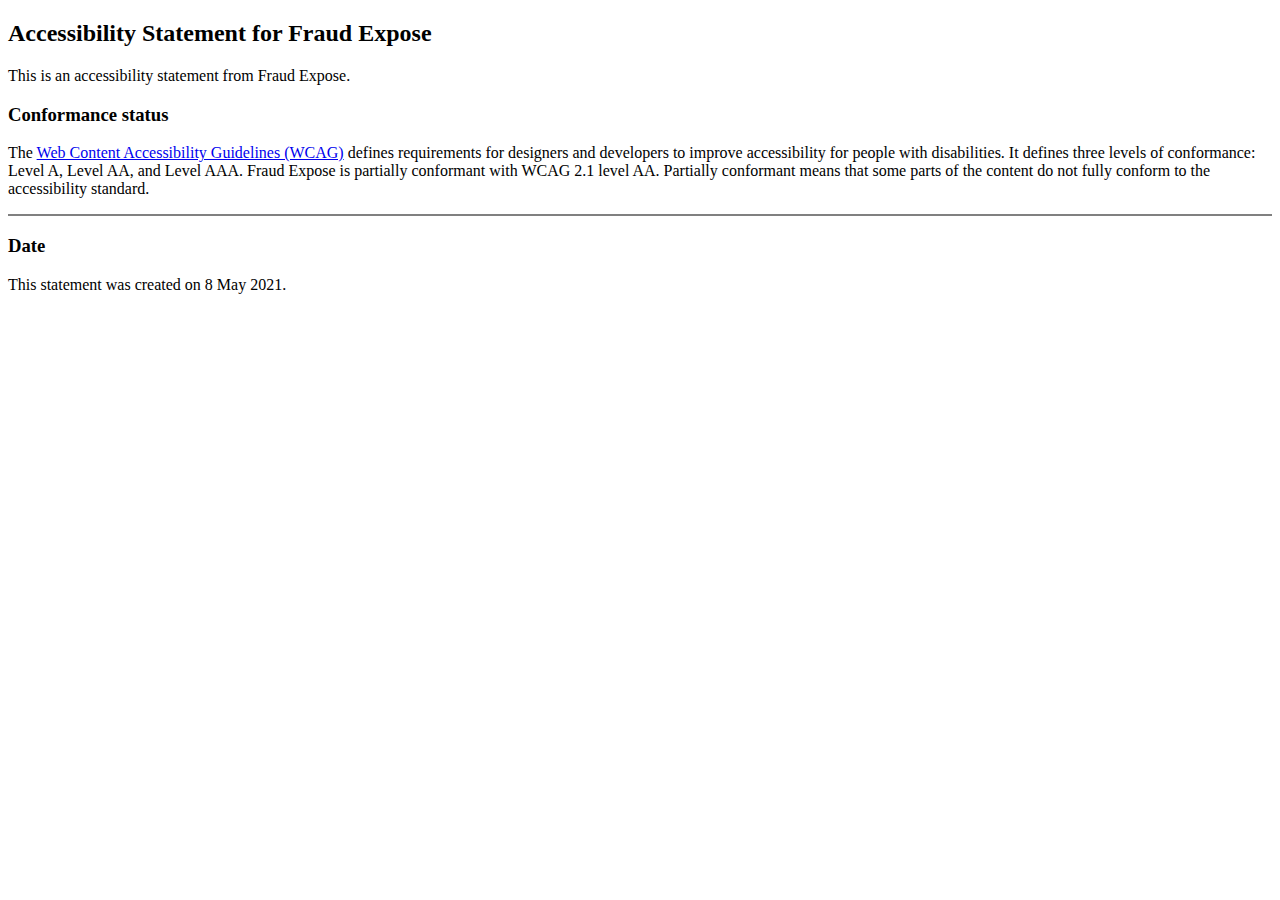
<file: accessibility.html>
<!DOCTYPE html>
<h2>Accessibility Statement for <span class="basic-information website-name">Fraud Expose</span></h2>
<p>
	This is an accessibility statement from <span class="basic-information organization-name">Fraud Expose</span>.
</p>
<h3>Conformance status</h3>
<p>
	The <a href="https://www.w3.org/WAI/standards-guidelines/wcag/">Web Content Accessibility Guidelines (WCAG)</a> defines requirements for designers and developers to improve accessibility for people with disabilities. It defines three levels of conformance: Level A, Level AA, and Level AAA.
	<span class="basic-information website-name">Fraud Expose</span>
	is
	<span class="basic-information conformance-status" data-printfilter="lowercase">partially conformant</span>
	with
	<span class="basic-information conformance-standard"><span data-negate="">WCAG 2.1 level AA</span>.</span>
	<span>
	<span class="basic-information conformance-status">Partially conformant</span>
	means that
	<span class="basic-information conformance-meaning">some parts of the content do not fully conform to the accessibility standard</span>.
</span>
</p>
<hr noshade="noshade">
<h3>Date</h3>
<p>
	This statement was created on
	<span class="basic-information statement-created-date">8 May 2021</span>.
</p>
</file>
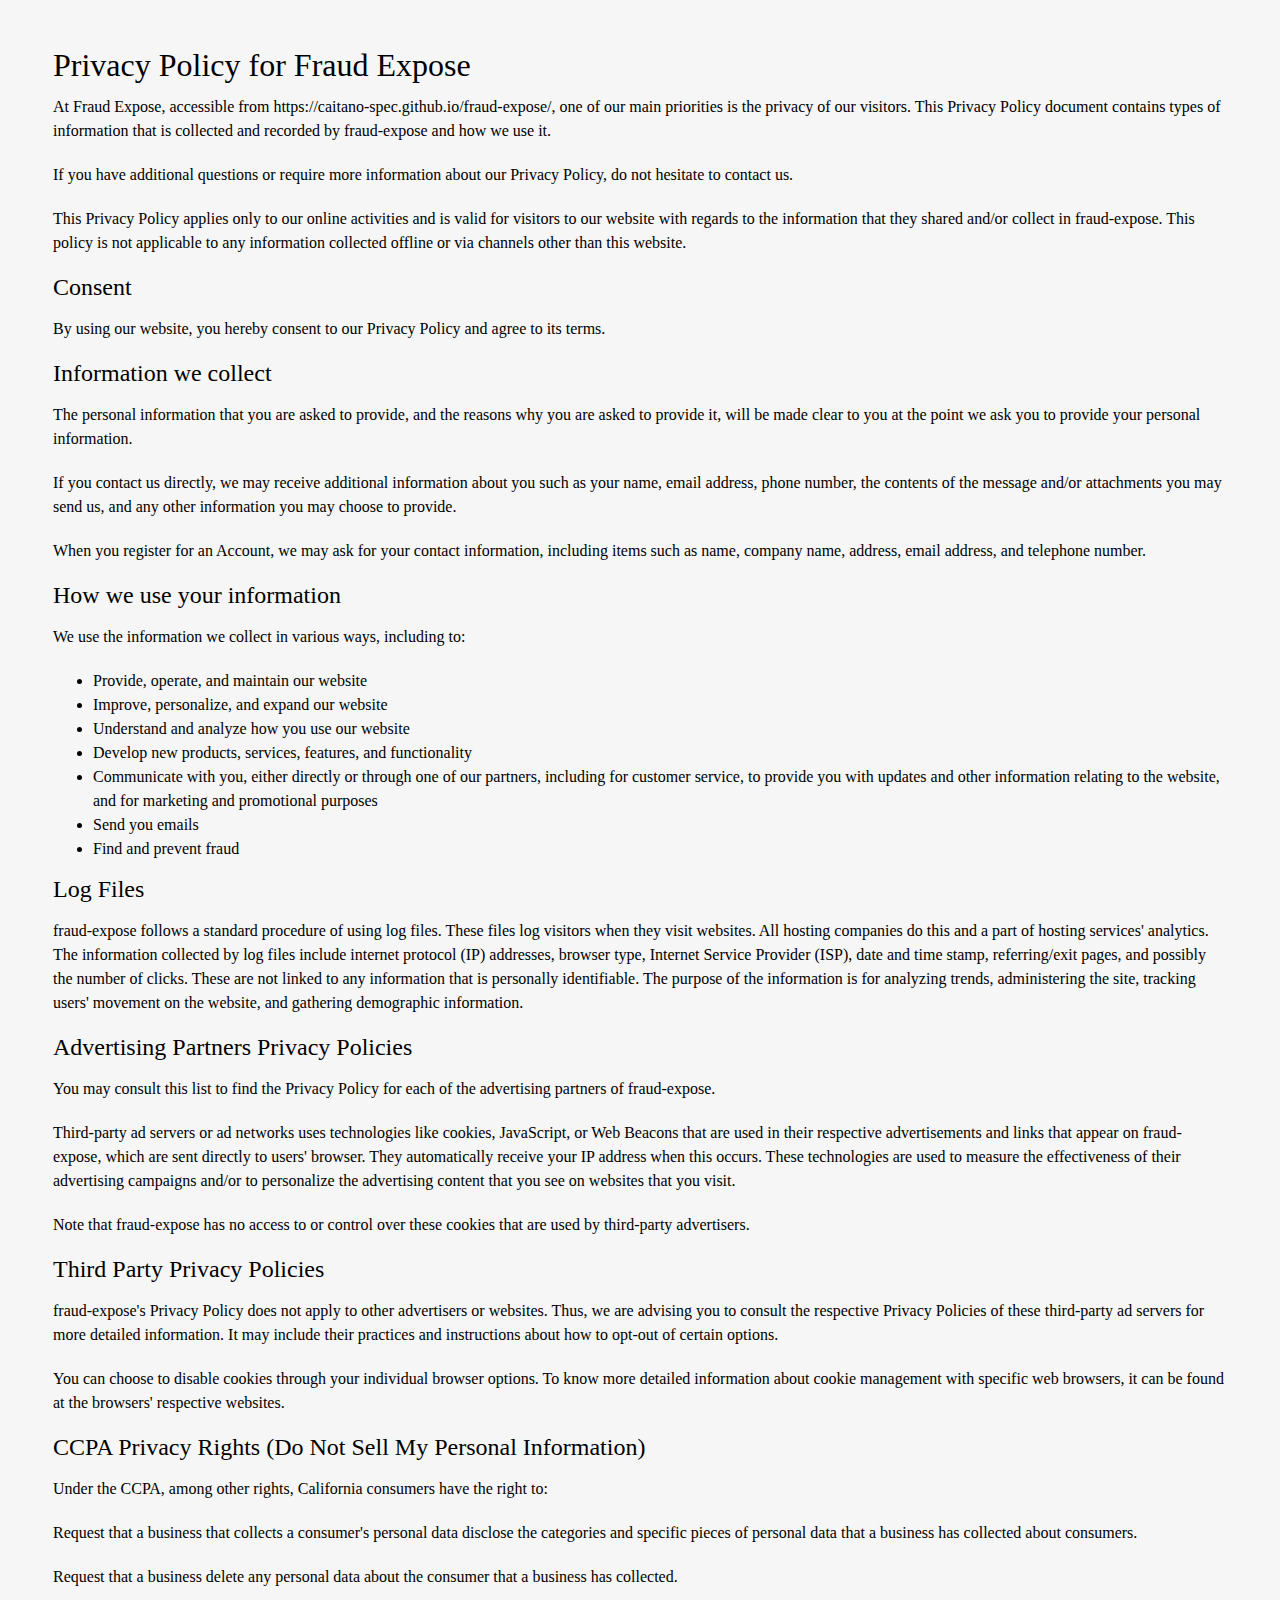
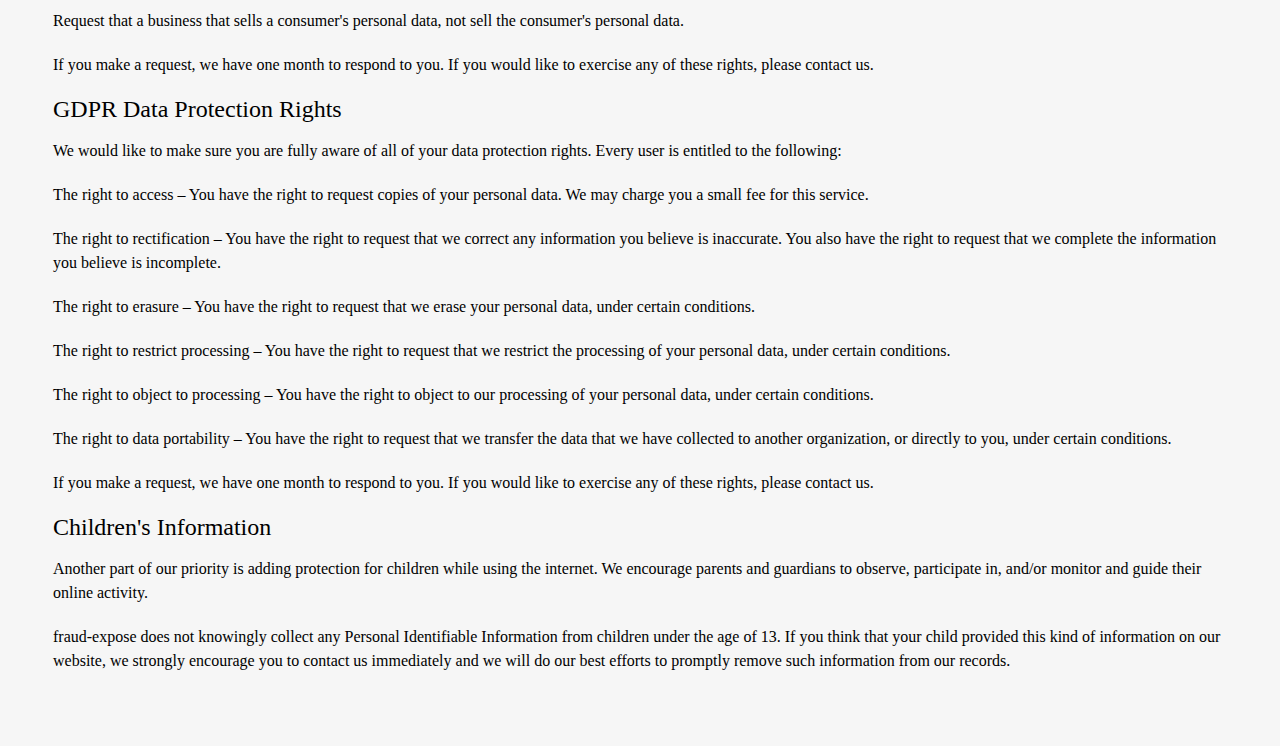
<file: privacy_policy.html>
<html lang="en">
<head>
<meta charset="utf-8" />
<meta http-equiv="X-UA-Compatible" content="IE=edge,chrome=1" />
<meta name="viewport" content="width=device-width, initial-scale=1, shrink-to-fit=no">
<title>Privacy Policy</title>
<link href="css/footer.css" rel="stylesheet" type ="text/css">

<meta name="robots" content="noindex" />

</head>
<body>
<div class="wrapper">
<div class="page">
<div class="container">
<div class="row">
<div class="col-md-12">
<h1>Privacy Policy for Fraud Expose </h1>
<p>At Fraud Expose, accessible from https://caitano-spec.github.io/fraud-expose/, one of our main priorities is the privacy of our visitors. This Privacy Policy document contains types of information that is collected and recorded by fraud-expose and how we use it.</p>
<p>If you have additional questions or require more information about our Privacy Policy, do not hesitate to contact us.</p>
<p>This Privacy Policy applies only to our online activities and is valid for visitors to our website with regards to the information that they shared and/or collect in fraud-expose. This policy is not applicable to any information collected offline or via channels other than this website.</p>
<h2>Consent</h2>
<p>By using our website, you hereby consent to our Privacy Policy and agree to its terms.</p>
<h2>Information we collect</h2>
<p>The personal information that you are asked to provide, and the reasons why you are asked to provide it, will be made clear to you at the point we ask you to provide your personal information.</p>
<p>If you contact us directly, we may receive additional information about you such as your name, email address, phone number, the contents of the message and/or attachments you may send us, and any other information you may choose to provide.</p>
<p>When you register for an Account, we may ask for your contact information, including items such as name, company name, address, email address, and telephone number.</p>
<h2>How we use your information</h2>
<p>We use the information we collect in various ways, including to:</p>
<ul>
<li>Provide, operate, and maintain our website</li>
<li>Improve, personalize, and expand our website</li>
<li>Understand and analyze how you use our website</li>
<li>Develop new products, services, features, and functionality</li>
<li>Communicate with you, either directly or through one of our partners, including for customer service, to provide you with updates and other information relating to the website, and for marketing and promotional purposes</li>
<li>Send you emails</li>
<li>Find and prevent fraud</li>
</ul>
<h2>Log Files</h2>
<p>fraud-expose follows a standard procedure of using log files. These files log visitors when they visit websites. All hosting companies do this and a part of hosting services' analytics. The information collected by log files include internet protocol (IP) addresses, browser type, Internet Service Provider (ISP), date and time stamp, referring/exit pages, and possibly the number of clicks. These are not linked to any information that is personally identifiable. The purpose of the information is for analyzing trends, administering the site, tracking users' movement on the website, and gathering demographic information.</p>
<h2>Advertising Partners Privacy Policies</h2>
<P>You may consult this list to find the Privacy Policy for each of the advertising partners of fraud-expose.</p>
<p>Third-party ad servers or ad networks uses technologies like cookies, JavaScript, or Web Beacons that are used in their respective advertisements and links that appear on fraud-expose, which are sent directly to users' browser. They automatically receive your IP address when this occurs. These technologies are used to measure the effectiveness of their advertising campaigns and/or to personalize the advertising content that you see on websites that you visit.</p>
<p>Note that fraud-expose has no access to or control over these cookies that are used by third-party advertisers.</p>
<h2>Third Party Privacy Policies</h2>
<p>fraud-expose's Privacy Policy does not apply to other advertisers or websites. Thus, we are advising you to consult the respective Privacy Policies of these third-party ad servers for more detailed information. It may include their practices and instructions about how to opt-out of certain options. </p>
<p>You can choose to disable cookies through your individual browser options. To know more detailed information about cookie management with specific web browsers, it can be found at the browsers' respective websites.</p>
<h2>CCPA Privacy Rights (Do Not Sell My Personal Information)</h2>
<p>Under the CCPA, among other rights, California consumers have the right to:</p>
<p>Request that a business that collects a consumer's personal data disclose the categories and specific pieces of personal data that a business has collected about consumers.</p>
<p>Request that a business delete any personal data about the consumer that a business has collected.</p>
<p>Request that a business that sells a consumer's personal data, not sell the consumer's personal data.</p>
<p>If you make a request, we have one month to respond to you. If you would like to exercise any of these rights, please contact us.</p>
<h2>GDPR Data Protection Rights</h2>
<p>We would like to make sure you are fully aware of all of your data protection rights. Every user is entitled to the following:</p>
<p>The right to access – You have the right to request copies of your personal data. We may charge you a small fee for this service.</p>
<p>The right to rectification – You have the right to request that we correct any information you believe is inaccurate. You also have the right to request that we complete the information you believe is incomplete.</p>
<p>The right to erasure – You have the right to request that we erase your personal data, under certain conditions.</p>
<p>The right to restrict processing – You have the right to request that we restrict the processing of your personal data, under certain conditions.</p>
<p>The right to object to processing – You have the right to object to our processing of your personal data, under certain conditions.</p>
<p>The right to data portability – You have the right to request that we transfer the data that we have collected to another organization, or directly to you, under certain conditions.</p>
<p>If you make a request, we have one month to respond to you. If you would like to exercise any of these rights, please contact us.</p>
<h2>Children's Information</h2>
<p>Another part of our priority is adding protection for children while using the internet. We encourage parents and guardians to observe, participate in, and/or monitor and guide their online activity.</p>
<p>fraud-expose does not knowingly collect any Personal Identifiable Information from children under the age of 13. If you think that your child provided this kind of information on our website, we strongly encourage you to contact us immediately and we will do our best efforts to promptly remove such information from our records.</p>
</div>
</div>
</div>
</div>
</div>
</body>
</html>
</file>
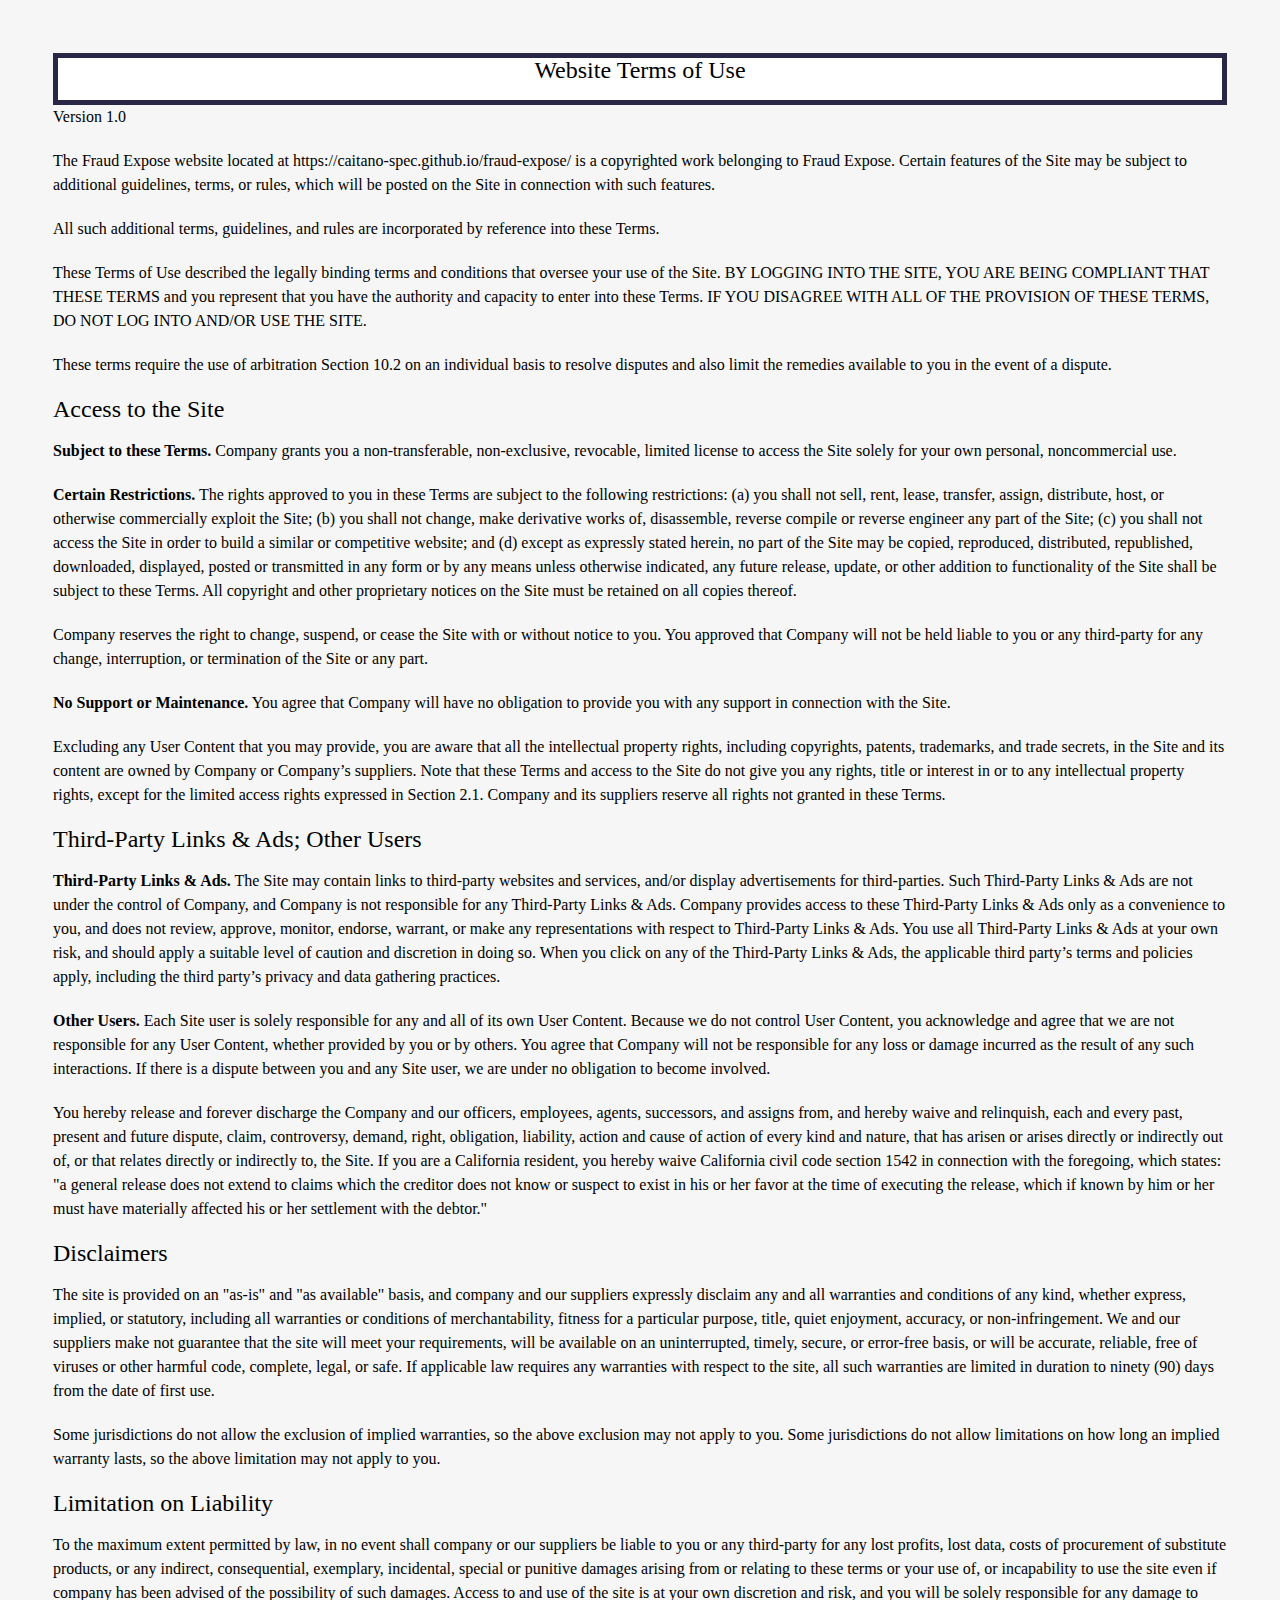
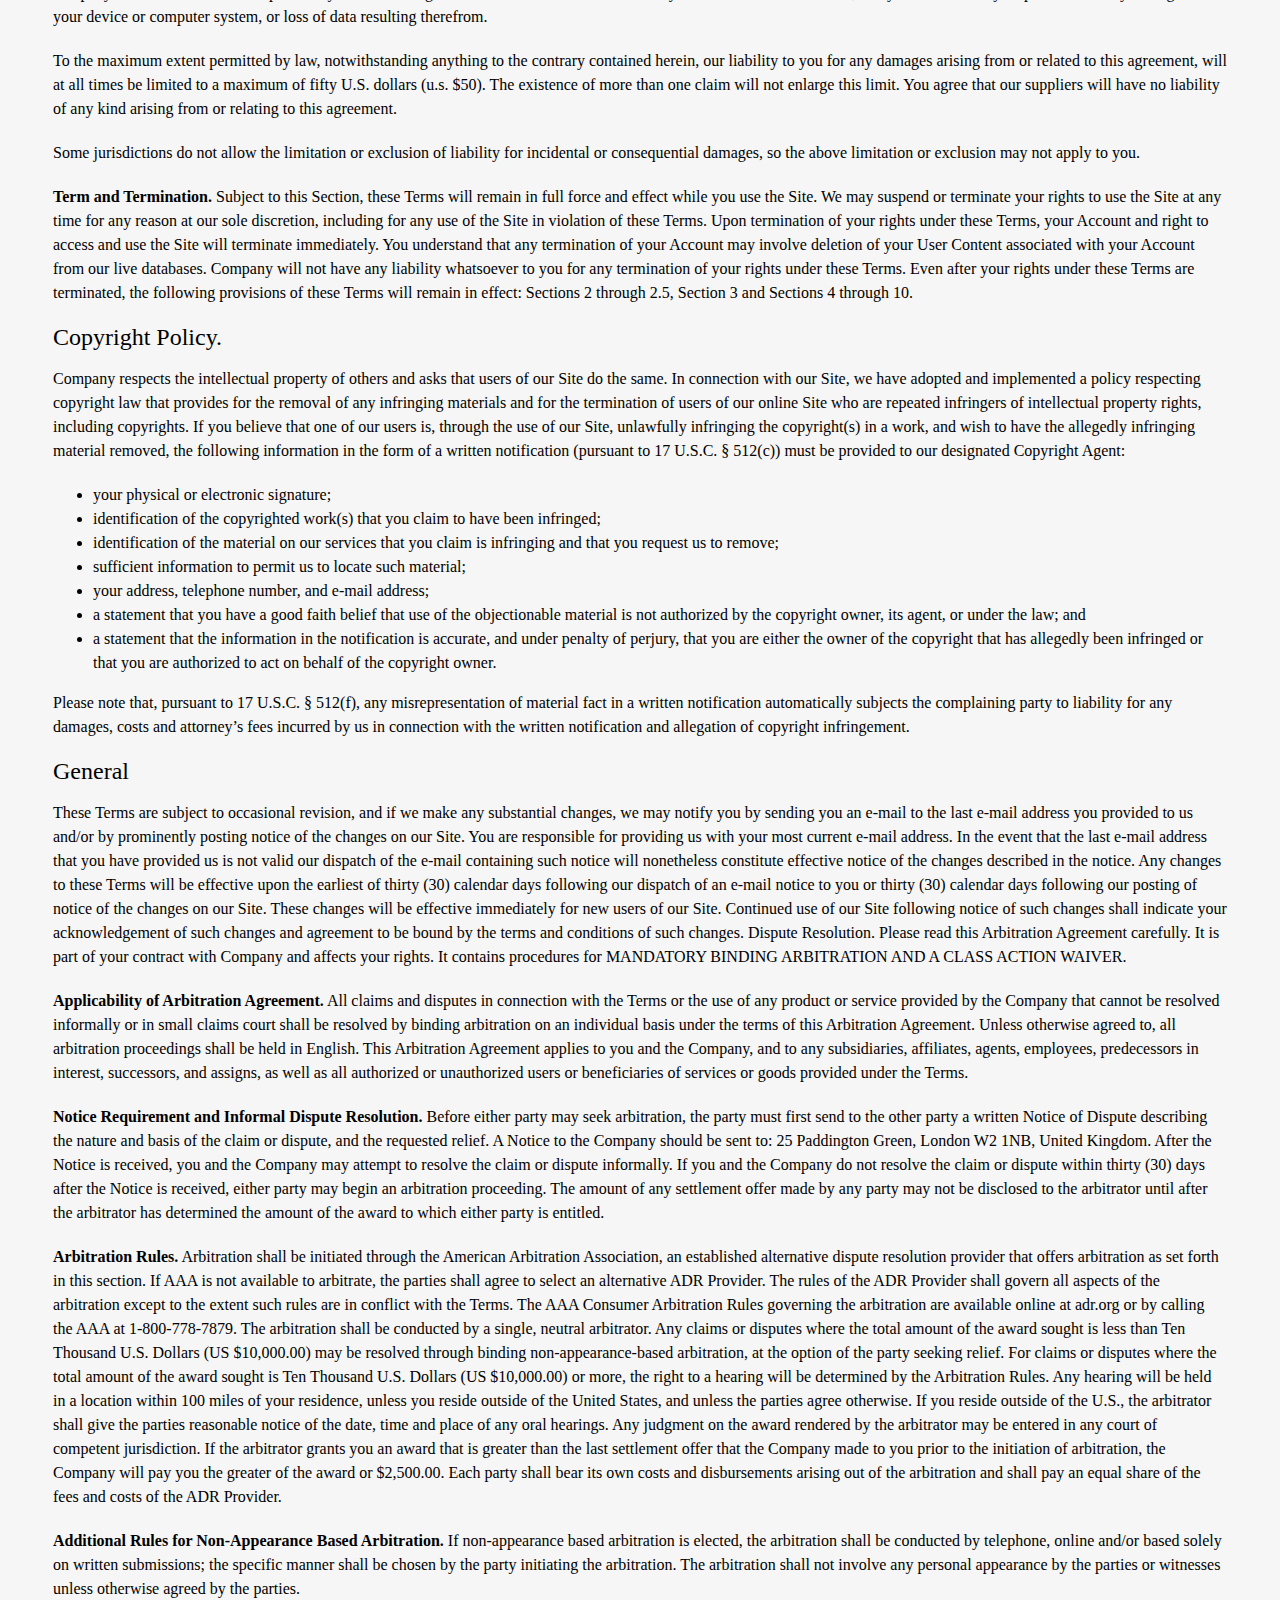
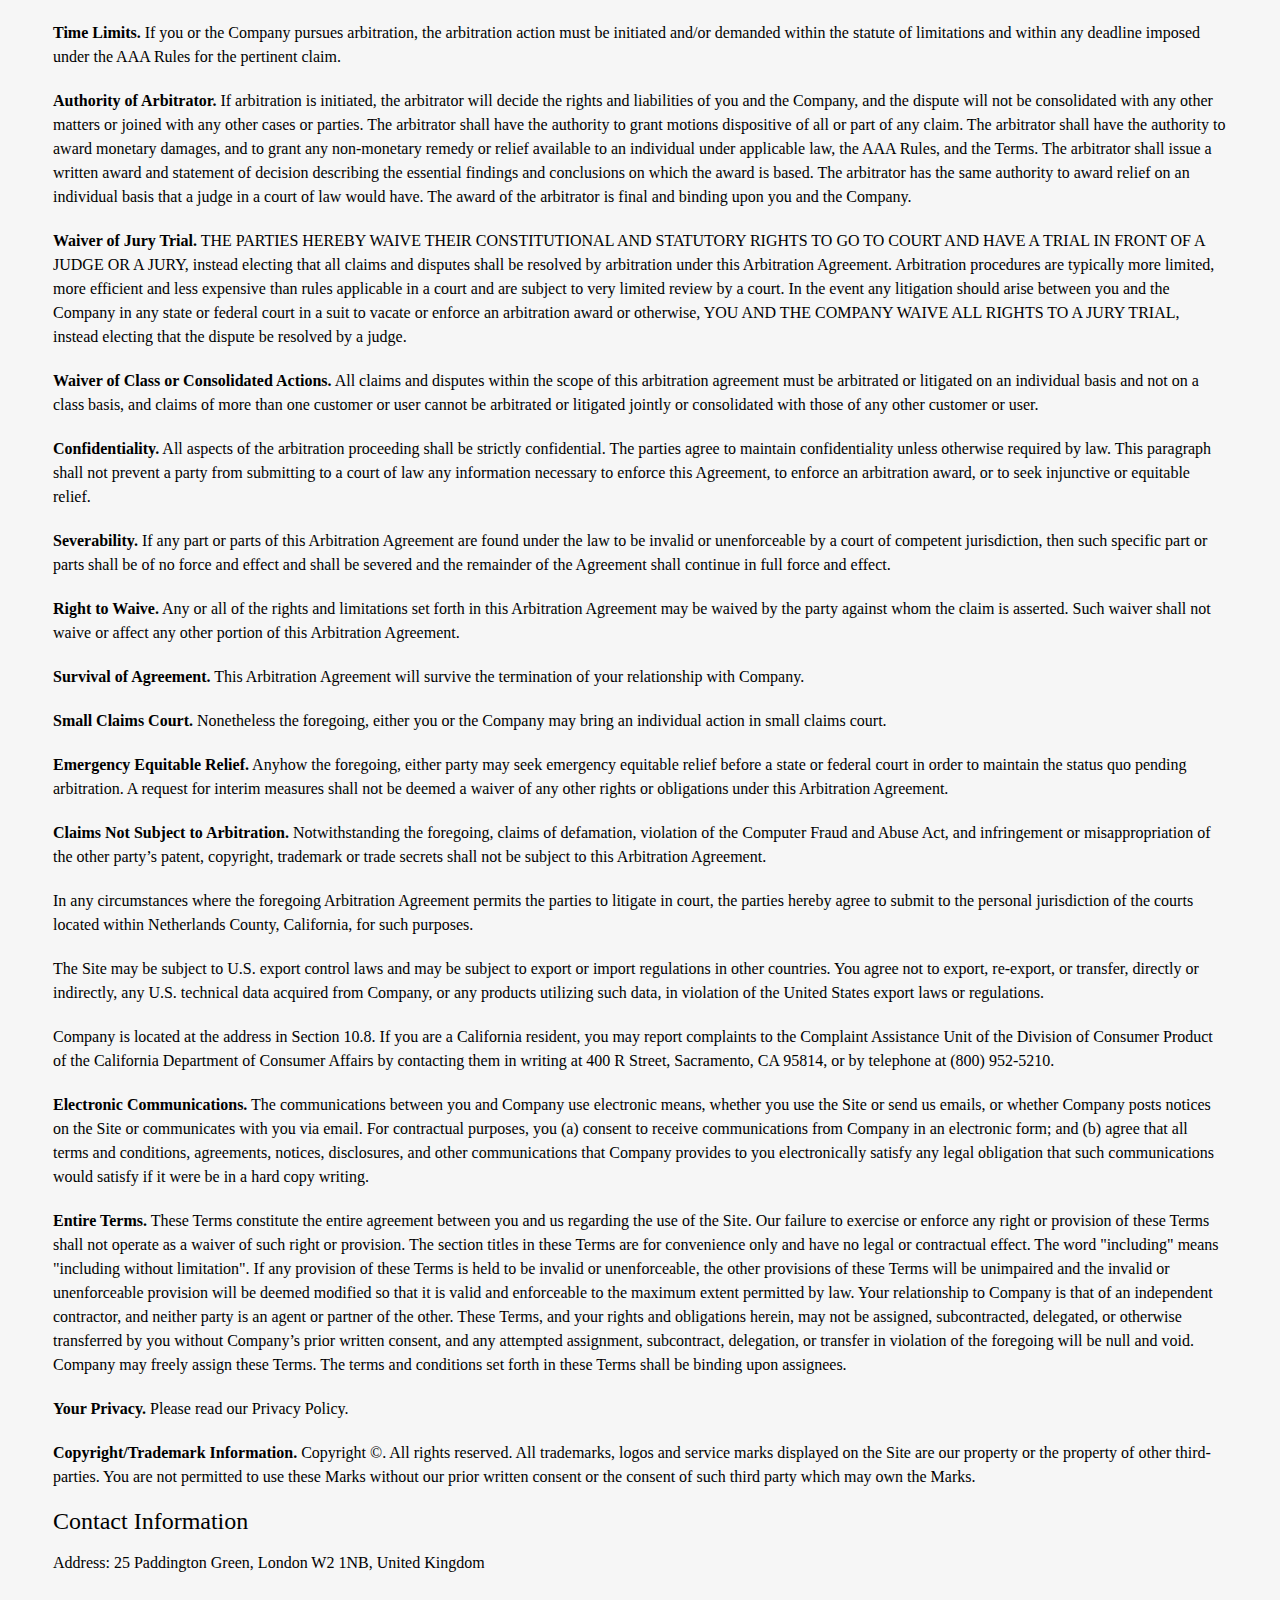
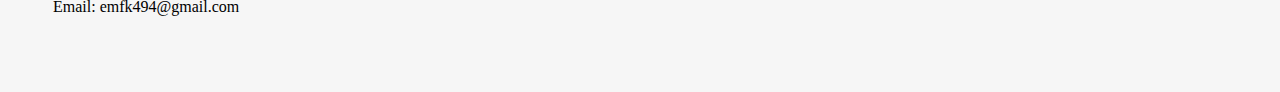
<file: termsofuse.html>
<!doctype html>
<html lang="en">
<head>
<meta charset="utf-8" />
<meta http-equiv="X-UA-Compatible" content="IE=edge,chrome=1" />
<meta name="viewport" content="width=device-width, initial-scale=1, shrink-to-fit=no">
<meta name="theme-color" content="#ffffff">
<title>Terms of Use</title>
<link href="css/footer.css" rel="stylesheet" type ="text/css">

<meta name="robots" content="noindex" />

</head>
<body>
<div class="wrapper">
<div class="page">
<div class="container">
<div class="row">
<div class="col-md-12">
<div id = "box"> 
<h2>Website Terms of Use</h2>
</div> 
<p>Version 1.0</p>
<p>The Fraud Expose website located at https://caitano-spec.github.io/fraud-expose/ is a copyrighted work belonging to Fraud Expose. Certain features of the Site may be subject to additional guidelines, terms, or rules, which will be posted on the Site in connection with such features.</p>
<p>All such additional terms, guidelines, and rules are incorporated by reference into these Terms.</p>
<p>These Terms of Use described the legally binding terms and conditions that oversee your use of the Site. BY LOGGING INTO THE SITE, YOU ARE BEING COMPLIANT THAT THESE TERMS and you represent that you have the authority and capacity to enter into these Terms. IF YOU DISAGREE WITH ALL OF THE PROVISION OF THESE TERMS, DO NOT LOG INTO AND/OR USE THE SITE.<p>
<p>These terms require the use of arbitration Section 10.2 on an individual basis to resolve disputes and also limit the remedies available to you in the event of a dispute.</p>
<h2>Access to the Site</h2>
<p><strong>Subject to these Terms.</strong> Company grants you a non-transferable, non-exclusive, revocable, limited license to access the Site solely for your own personal, noncommercial use.</p>
<p><strong>Certain Restrictions.</strong> The rights approved to you in these Terms are subject to the following restrictions: (a) you shall not sell, rent, lease, transfer, assign, distribute, host, or otherwise commercially exploit the Site; (b) you shall not change, make derivative works of, disassemble, reverse compile or reverse engineer any part of the Site; (c) you shall not access the Site in order to build a similar or competitive website; and (d) except as expressly stated herein, no part of the Site may be copied, reproduced, distributed, republished, downloaded, displayed, posted or transmitted in any form or by any means unless otherwise indicated, any future release, update, or other addition to functionality of the Site shall be subject to these Terms.  All copyright and other proprietary notices on the Site must be retained on all copies thereof.</p>
<p>Company reserves the right to change, suspend, or cease the Site with or without notice to you.  You approved that Company will not be held liable to you or any third-party for any change, interruption, or termination of the Site or any part.</p>
<p><strong>No Support or Maintenance.</strong> You agree that Company will have no obligation to provide you with any support in connection with the Site.</p>
<p>Excluding any User Content that you may provide, you are aware that all the intellectual property rights, including copyrights, patents, trademarks, and trade secrets, in the Site and its content are owned by Company or Company’s suppliers. Note that these Terms and access to the Site do not give you any rights, title or interest in or to any intellectual property rights, except for the limited access rights expressed in Section 2.1. Company and its suppliers reserve all rights not granted in these Terms.</p>
<h2>Third-Party Links & Ads; Other Users</h2>
<p><strong>Third-Party Links & Ads.</strong> The Site may contain links to third-party websites and services, and/or display advertisements for third-parties.  Such Third-Party Links & Ads are not under the control of Company, and Company is not responsible for any Third-Party Links & Ads.  Company provides access to these Third-Party Links & Ads only as a convenience to you, and does not review, approve, monitor, endorse, warrant, or make any representations with respect to Third-Party Links & Ads.  You use all Third-Party Links & Ads at your own risk, and should apply a suitable level of caution and discretion in doing so. When you click on any of the Third-Party Links & Ads, the applicable third party’s terms and policies apply, including the third party’s privacy and data gathering practices.</p>
<p><strong>Other Users.</strong> Each Site user is solely responsible for any and all of its own User Content.  Because we do not control User Content, you acknowledge and agree that we are not responsible for any User Content, whether provided by you or by others.  You agree that Company will not be responsible for any loss or damage incurred as the result of any such interactions.  If there is a dispute between you and any Site user, we are under no obligation to become involved.</p>
<p>You hereby release and forever discharge the Company and our officers, employees, agents, successors, and assigns from, and hereby waive and relinquish, each and every past, present and future dispute, claim, controversy, demand, right, obligation, liability, action and cause of action of every kind and nature, that has arisen or arises directly or indirectly out of, or that relates directly or indirectly to, the Site. If you are a California resident, you hereby waive California civil code section 1542 in connection with the foregoing, which states: "a general release does not extend to claims which the creditor does not know or suspect to exist in his or her favor at the time of executing the release, which if known by him or her must have materially affected his or her settlement with the debtor."</p>
<h2>Disclaimers</h2>
<p>The site is provided on an "as-is" and "as available" basis, and company and our suppliers expressly disclaim any and all warranties and conditions of any kind, whether express, implied, or statutory, including all warranties or conditions of merchantability, fitness for a particular purpose, title, quiet enjoyment, accuracy, or non-infringement.  We and our suppliers make not guarantee that the site will meet your requirements, will be available on an uninterrupted, timely, secure, or error-free basis, or will be accurate, reliable, free of viruses or other harmful code, complete, legal, or safe.  If applicable law requires any warranties with respect to the site, all such warranties are limited in duration to ninety (90) days from the date of first use.</p>
<p>Some jurisdictions do not allow the exclusion of implied warranties, so the above exclusion may not apply to you.  Some jurisdictions do not allow limitations on how long an implied warranty lasts, so the above limitation may not apply to you.</p>
<h2>Limitation on Liability</h2>
<p>To the maximum extent permitted by law, in no event shall company or our suppliers be liable to you or any third-party for any lost profits, lost data, costs of procurement of substitute products, or any indirect, consequential, exemplary, incidental, special or punitive damages arising from or relating to these terms or your use of, or incapability to use the site even if company has been advised of the possibility of such damages.  Access to and use of the site is at your own discretion and risk, and you will be solely responsible for any damage to your device or computer system, or loss of data resulting therefrom.</p>
<p>To the maximum extent permitted by law, notwithstanding anything to the contrary contained herein, our liability to you for any damages arising from or related to this agreement, will at all times be limited to a maximum of fifty U.S. dollars (u.s. $50). The existence of more than one claim will not enlarge this limit.  You agree that our suppliers will have no liability of any kind arising from or relating to this agreement.</p>
<p>Some jurisdictions do not allow the limitation or exclusion of liability for incidental or consequential damages, so the above limitation or exclusion may not apply to you.</p>
<p><strong>Term and Termination.</strong> Subject to this Section, these Terms will remain in full force and effect while you use the Site.  We may suspend or terminate your rights to use the Site at any time for any reason at our sole discretion, including for any use of the Site in violation of these Terms.  Upon termination of your rights under these Terms, your Account and right to access and use the Site will terminate immediately.  You understand that any termination of your Account may involve deletion of your User Content associated with your Account from our live databases.  Company will not have any liability whatsoever to you for any termination of your rights under these Terms.  Even after your rights under these Terms are terminated, the following provisions of these Terms will remain in effect: Sections 2 through 2.5, Section 3 and Sections 4 through 10.</p>
<h2>Copyright Policy.</h2>
<p>Company respects the intellectual property of others and asks that users of our Site do the same.  In connection with our Site, we have adopted and implemented a policy respecting copyright law that provides for the removal of any infringing materials and for the termination of users of our online Site who are repeated infringers of intellectual property rights, including copyrights.  If you believe that one of our users is, through the use of our Site, unlawfully infringing the copyright(s) in a work, and wish to have the allegedly infringing material removed, the following information in the form of a written notification (pursuant to 17 U.S.C. § 512(c)) must be provided to our designated Copyright Agent:</p>
<ul>
<li>your physical or electronic signature;</li>
<li>identification of the copyrighted work(s) that you claim to have been infringed;</li>
<li>identification of the material on our services that you claim is infringing and that you request us to remove;</li>
<li>sufficient information to permit us to locate such material;</li>
<li>your address, telephone number, and e-mail address;</li>
<li>a statement that you have a good faith belief that use of the objectionable material is not authorized by the copyright owner, its agent, or under the law; and</li>
<li>a statement that the information in the notification is accurate, and under penalty of perjury, that you are either the owner of the copyright that has allegedly been infringed or that you are authorized to act on behalf of the copyright owner.</li>
</ul>
<p>Please note that, pursuant to 17 U.S.C. § 512(f), any misrepresentation of material fact in a written notification automatically subjects the complaining party to liability for any damages, costs and attorney’s fees incurred by us in connection with the written notification and allegation of copyright infringement.</p>
<h2>General</h2>
<p>These Terms are subject to occasional revision, and if we make any substantial changes, we may notify you by sending you an e-mail to the last e-mail address you provided to us and/or by prominently posting notice of the changes on our Site.  You are responsible for providing us with your most current e-mail address.  In the event that the last e-mail address that you have provided us is not valid our dispatch of the e-mail containing such notice will nonetheless constitute effective notice of the changes described in the notice.  Any changes to these Terms will be effective upon the earliest of thirty (30) calendar days following our dispatch of an e-mail notice to you or thirty (30) calendar days following our posting of notice of the changes on our Site.  These changes will be effective immediately for new users of our Site.  Continued use of our Site following notice of such changes shall indicate your acknowledgement of such changes and agreement to be bound by the terms and conditions of such changes.
Dispute Resolution. Please read this Arbitration Agreement carefully. It is part of your contract with Company and affects your rights.  It contains procedures for MANDATORY BINDING ARBITRATION AND A CLASS ACTION WAIVER.</p>
<p><strong>Applicability of Arbitration Agreement.</strong> All claims and disputes in connection with the Terms or the use of any product or service provided by the Company that cannot be resolved informally or in small claims court shall be resolved by binding arbitration on an individual basis under the terms of this Arbitration Agreement.  Unless otherwise agreed to, all arbitration proceedings shall be held in English.  This Arbitration Agreement applies to you and the Company, and to any subsidiaries, affiliates, agents, employees, predecessors in interest, successors, and assigns, as well as all authorized or unauthorized users or beneficiaries of services or goods provided under the Terms.</p>
<p><strong>Notice Requirement and Informal Dispute Resolution.</strong> Before either party may seek arbitration, the party must first send to the other party a written Notice of Dispute describing the nature and basis of the claim or dispute, and the requested relief.  A Notice to the Company should be sent to: 25 Paddington Green, London W2 1NB, United Kingdom. After the Notice is received, you and the Company may attempt to resolve the claim or dispute informally.  If you and the Company do not resolve the claim or dispute within thirty (30) days after the Notice is received, either party may begin an arbitration proceeding.  The amount of any settlement offer made by any party may not be disclosed to the arbitrator until after the arbitrator has determined the amount of the award to which either party is entitled.</p>
<p><strong>Arbitration Rules.</strong> Arbitration shall be initiated through the American Arbitration Association, an established alternative dispute resolution provider that offers arbitration as set forth in this section.  If AAA is not available to arbitrate, the parties shall agree to select an alternative ADR Provider.  The rules of the ADR Provider shall govern all aspects of the arbitration except to the extent such rules are in conflict with the Terms.  The AAA Consumer Arbitration Rules governing the arbitration are available online at adr.org or by calling the AAA at 1-800-778-7879.  The arbitration shall be conducted by a single, neutral arbitrator.  Any claims or disputes where the total amount of the award sought is less than Ten Thousand U.S. Dollars (US $10,000.00) may be resolved through binding non-appearance-based arbitration, at the option of the party seeking relief.  For claims or disputes where the total amount of the award sought is Ten Thousand U.S. Dollars (US $10,000.00) or more, the right to a hearing will be determined by the Arbitration Rules.  Any hearing will be held in a location within 100 miles of your residence, unless you reside outside of the United States, and unless the parties agree otherwise.  If you reside outside of the U.S., the arbitrator shall give the parties reasonable notice of the date, time and place of any oral hearings. Any judgment on the award rendered by the arbitrator may be entered in any court of competent jurisdiction.  If the arbitrator grants you an award that is greater than the last settlement offer that the Company made to you prior to the initiation of arbitration, the Company will pay you the greater of the award or $2,500.00.  Each party shall bear its own costs and disbursements arising out of the arbitration and shall pay an equal share of the fees and costs of the ADR Provider.</p>
<p><strong>Additional Rules for Non-Appearance Based Arbitration.</strong> If non-appearance based arbitration is elected, the arbitration shall be conducted by telephone, online and/or based solely on written submissions; the specific manner shall be chosen by the party initiating the arbitration.  The arbitration shall not involve any personal appearance by the parties or witnesses unless otherwise agreed by the parties.</p>
<p><strong>Time Limits.</strong> If you or the Company pursues arbitration, the arbitration action must be initiated and/or demanded within the statute of limitations and within any deadline imposed under the AAA Rules for the pertinent claim.</p>
<p><strong>Authority of Arbitrator.</strong> If arbitration is initiated, the arbitrator will decide the rights and liabilities of you and the Company, and the dispute will not be consolidated with any other matters or joined with any other cases or parties.  The arbitrator shall have the authority to grant motions dispositive of all or part of any claim.  The arbitrator shall have the authority to award monetary damages, and to grant any non-monetary remedy or relief available to an individual under applicable law, the AAA Rules, and the Terms.  The arbitrator shall issue a written award and statement of decision describing the essential findings and conclusions on which the award is based.  The arbitrator has the same authority to award relief on an individual basis that a judge in a court of law would have.  The award of the arbitrator is final and binding upon you and the Company.</p>
<p><strong>Waiver of Jury Trial.</strong> THE PARTIES HEREBY WAIVE THEIR CONSTITUTIONAL AND STATUTORY RIGHTS TO GO TO COURT AND HAVE A TRIAL IN FRONT OF A JUDGE OR A JURY, instead electing that all claims and disputes shall be resolved by arbitration under this Arbitration Agreement.  Arbitration procedures are typically more limited, more efficient and less expensive than rules applicable in a court and are subject to very limited review by a court.  In the event any litigation should arise between you and the Company in any state or federal court in a suit to vacate or enforce an arbitration award or otherwise, YOU AND THE COMPANY WAIVE ALL RIGHTS TO A JURY TRIAL, instead electing that the dispute be resolved by a judge.</p>
<p><strong>Waiver of Class or Consolidated Actions.</strong> All claims and disputes within the scope of this arbitration agreement must be arbitrated or litigated on an individual basis and not on a class basis, and claims of more than one customer or user cannot be arbitrated or litigated jointly or consolidated with those of any other customer or user.</p>
<p><strong>Confidentiality.</strong> All aspects of the arbitration proceeding shall be strictly confidential.  The parties agree to maintain confidentiality unless otherwise required by law.  This paragraph shall not prevent a party from submitting to a court of law any information necessary to enforce this Agreement, to enforce an arbitration award, or to seek injunctive or equitable relief.</p>
<p><strong>Severability.</strong> If any part or parts of this Arbitration Agreement are found under the law to be invalid or unenforceable by a court of competent jurisdiction, then such specific part or parts shall be of no force and effect and shall be severed and the remainder of the Agreement shall continue in full force and effect.</p>
<p><strong>Right to Waive.</strong> Any or all of the rights and limitations set forth in this Arbitration Agreement may be waived by the party against whom the claim is asserted.  Such waiver shall not waive or affect any other portion of this Arbitration Agreement.</p>
<p><strong>Survival of Agreement.</strong> This Arbitration Agreement will survive the termination of your relationship with Company.</p>
<p><strong>Small Claims Court.</strong> Nonetheless the foregoing, either you or the Company may bring an individual action in small claims court.</p>
<p><strong>Emergency Equitable Relief.</strong> Anyhow the foregoing, either party may seek emergency equitable relief before a state or federal court in order to maintain the status quo pending arbitration.  A request for interim measures shall not be deemed a waiver of any other rights or obligations under this Arbitration Agreement.</p>
<p><strong>Claims Not Subject to Arbitration.</strong> Notwithstanding the foregoing, claims of defamation, violation of the Computer Fraud and Abuse Act, and infringement or misappropriation of the other party’s patent, copyright, trademark or trade secrets shall not be subject to this Arbitration Agreement.</p>
<p>In any circumstances where the foregoing Arbitration Agreement permits the parties to litigate in court, the parties hereby agree to submit to the personal jurisdiction of the courts located within Netherlands County, California, for such purposes.</p>
<p>The Site may be subject to U.S. export control laws and may be subject to export or import regulations in other countries. You agree not to export, re-export, or transfer, directly or indirectly, any U.S. technical data acquired from Company, or any products utilizing such data, in violation of the United States export laws or regulations.</p>
<p>Company is located at the address in Section 10.8. If you are a California resident, you may report complaints to the Complaint Assistance Unit of the Division of Consumer Product of the California Department of Consumer Affairs by contacting them in writing at 400 R Street, Sacramento, CA 95814, or by telephone at (800) 952-5210.</p>
<p><strong>Electronic Communications.</strong> The communications between you and Company use electronic means, whether you use the Site or send us emails, or whether Company posts notices on the Site or communicates with you via email. For contractual purposes, you (a) consent to receive communications from Company in an electronic form; and (b) agree that all terms and conditions, agreements, notices, disclosures, and other communications that Company provides to you electronically satisfy any legal obligation that such communications would satisfy if it were be in a hard copy writing.</p>
<p><strong>Entire Terms.</strong> These Terms constitute the entire agreement between you and us regarding the use of the Site. Our failure to exercise or enforce any right or provision of these Terms shall not operate as a waiver of such right or provision. The section titles in these Terms are for convenience only and have no legal or contractual effect. The word "including" means "including without limitation". If any provision of these Terms is held to be invalid or unenforceable, the other provisions of these Terms will be unimpaired and the invalid or unenforceable provision will be deemed modified so that it is valid and enforceable to the maximum extent permitted by law.  Your relationship to Company is that of an independent contractor, and neither party is an agent or partner of the other.  These Terms, and your rights and obligations herein, may not be assigned, subcontracted, delegated, or otherwise transferred by you without Company’s prior written consent, and any attempted assignment, subcontract, delegation, or transfer in violation of the foregoing will be null and void.  Company may freely assign these Terms.  The terms and conditions set forth in these Terms shall be binding upon assignees.</p>
<p><strong>Your Privacy.</strong> Please read our Privacy Policy.</p>
<p><strong>Copyright/Trademark Information.</strong> Copyright &copy;. All rights reserved.  All trademarks, logos and service marks displayed on the Site are our property or the property of other third-parties. You are not permitted to use these Marks without our prior written consent or the consent of such third party which may own the Marks.</p>
<h2>Contact Information</h2>
<p>Address: 25 Paddington Green, London W2 1NB, United Kingdom</p>
<p>Email: emfk494@gmail.com</p>
</div>
</div>
</div>
</div>
</div>
</body>
</html>
</file>
<file: css/footer.css>
body{background:#F6F6F6;font-size:16px;line-height:24px;}a{color:#5d88b3;}a .icon{line-height:1.428571429;}
a:hover 
.icon{text-decoration:none;}
button{outline:none;}
h1,h2,h3,h4,h5,h6{margin:0 0 18px 0;font-weight:400;}
p{margin:0 0 20px 0;}
strong{font-weight:700;}
.page{padding:25px;}
.wrapper{
	padding: 20px;
}

#box {
	display: flex;
  align-items: center;
  justify-content: center; 
  background-color: white; 
  border: 5px solid #282846; 
}

*,
::before,
::after {
  box-sizing: border-box;
  border-style: solid;
  border-width: 0;
}
#cookiesheader{
	display: flex;
  align-items: center;
  justify-content: center; 
  background-color: #0452a5 ; 
  border: 5px solid #282846; 
}
</file>
